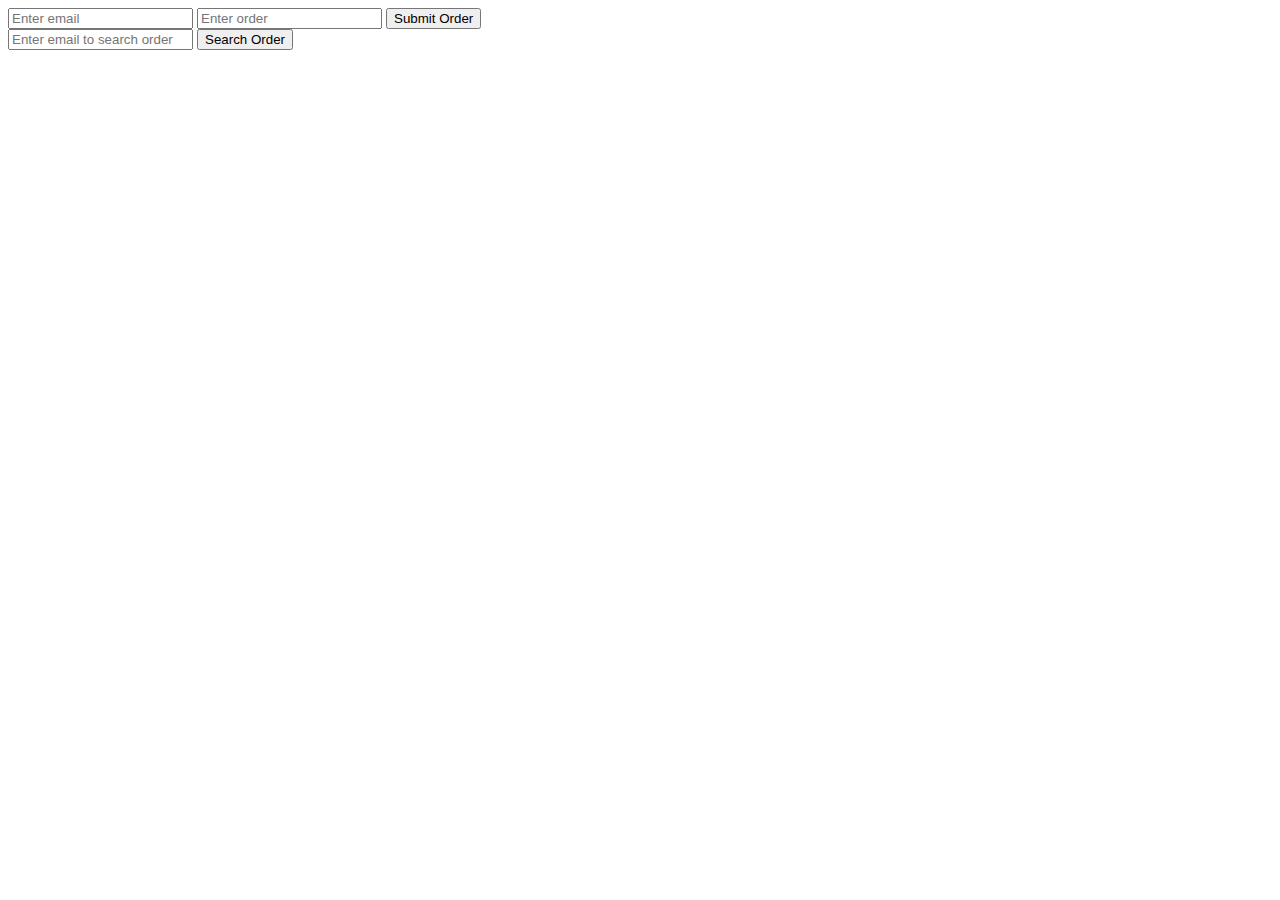
<file: coffee-orders/index.html>
<html>
    <head></head>
    <body>

        <div id="container">



            <div id="newOrderEntry">
                <input type="text" id="emailTextBox" placeholder="Enter email" />
                <input type="text" id="coffeeTextBox" placeholder="Enter order" />
                <button id="submitButton">Submit Order</button>
            </div>
            
            <div id="searchDiv">
                <input type="text" id="searchTextBox" placeholder="Enter email to search order" />
                <button id="searchButton">Search Order</button>
            </div>

            <div id="coffeeOrdersDiv">

            </div>

        </div>

    </body>
    <script src="app.js"></script>
</html>
</file>
